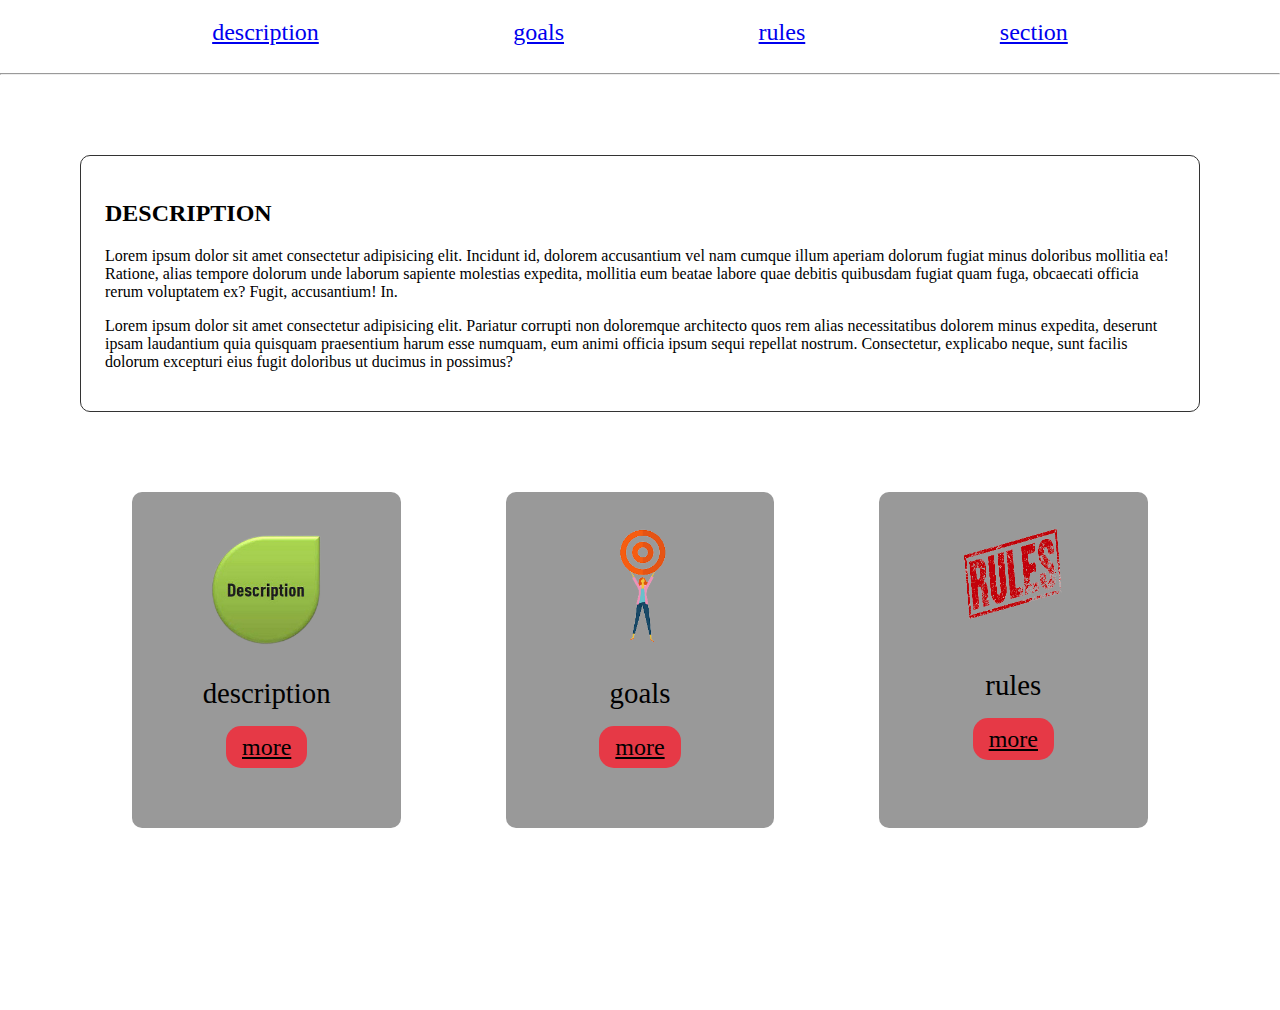
<file: index.html>
<!-- @format -->

<!DOCTYPE html>
<html lang="en">
  <head>
    <meta charset="UTF-8" />
    <meta http-equiv="X-UA-Compatible" content="IE=edge" />
    <meta name="viewport" content="width=device-width, initial-scale=1.0" />
    <link rel="stylesheet" href="./style.css" />
    <title>home page</title>
  </head>
  <body>
    <header>
      <nav>
        <div><a href="#">description</a></div>
        <div><a href="other page/goals.html">goals</a></div>
        <div><a href="other page/rules.html">rules</a></div>
        <div><a href="other page/section.html">section</a></div>
      </nav>
    </header>
    <hr />

    <main>
      <div class="container">
        <div class="desc">
          <h2>DESCRIPTION</h2>
          <p>
            Lorem ipsum dolor sit amet consectetur adipisicing elit. Incidunt
            id, dolorem accusantium vel nam cumque illum aperiam dolorum fugiat
            minus doloribus mollitia ea! Ratione, alias tempore dolorum unde
            laborum sapiente molestias expedita, mollitia eum beatae labore quae
            debitis quibusdam fugiat quam fuga, obcaecati officia rerum
            voluptatem ex? Fugit, accusantium! In.
          </p>
          <p>
            Lorem ipsum dolor sit amet consectetur adipisicing elit. Pariatur
            corrupti non doloremque architecto quos rem alias necessitatibus
            dolorem minus expedita, deserunt ipsam laudantium quia quisquam
            praesentium harum esse numquam, eum animi officia ipsum sequi
            repellat nostrum. Consectetur, explicabo neque, sunt facilis dolorum
            excepturi eius fugit doloribus ut ducimus in possimus?
          </p>
        </div>
        <div class="cards">
          <div class="card">
            <img src="/desc.png" alt="description" class="desc-img" />
            <h2>description</h2>
            <a href="">more</a>
          </div>
          <div class="card">
            <img class="goals-img" src="./goals.png" alt="goals" />
            <h2>goals</h2>
            <a href="other page/goals.html">more</a>
          </div>
          <div class="card">
            <img class="rules-img" src="./rules.png" alt="rules" />
            <h2>rules</h2>
            <a href="./other page/rules.html">more</a>
          </div>
        </div>
      </div>
    </main>
  </body>
</html>
</file>
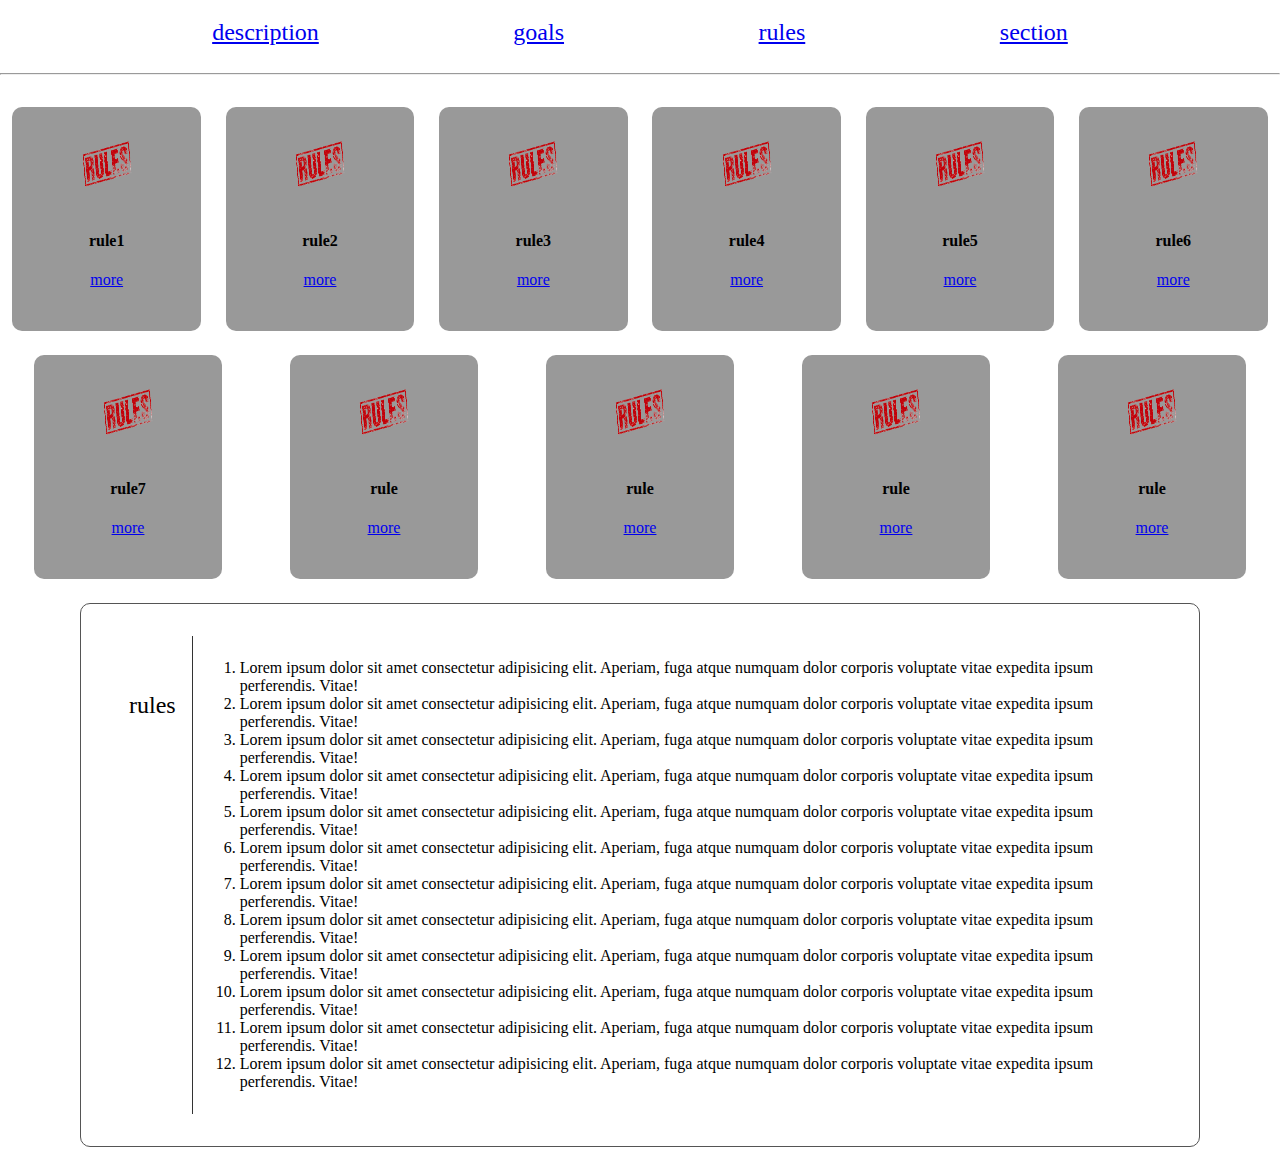
<file: other page/rules.html>
<!-- @format -->

<!DOCTYPE html>
<html lang="en">
  <head>
    <meta charset="UTF-8" />
    <meta http-equiv="X-UA-Compatible" content="IE=edge" />
    <meta name="viewport" content="width=device-width, initial-scale=1.0" />
    <link rel="stylesheet" href="./rules.css" />
    <title>Document</title>
  </head>
  <body>
    <header>
      <nav>
        <div><a href="../index.html">description</a></div>
        <div><a href="goals.html">goals</a></div>
        <div><a href="rules.html">rules</a></div>
        <div><a href="section.html">section</a></div>
      </nav>
    </header>
    <hr />

    <main>
      <div class="cards">
        <div class="card">
          <img src="../rules.png" alt="rule" class="rules-img" />
          <h4>rule1</h4>
          <a href="rule1">more</a>
        </div>
        <div class="card">
          <img src="../rules.png" alt="rule" class="rules-img" />
          <h4>rule2</h4>
          <a href="rule1">more</a>
        </div>
        <div class="card">
          <img src="../rules.png" alt="rule" class="rules-img" />
          <h4>rule3</h4>
          <a href="rule1">more</a>
        </div>
        <div class="card">
          <img src="../rules.png" alt="rule" class="rules-img" />
          <h4>rule4</h4>
          <a href="rule1">more</a>
        </div>
        <div class="card">
          <img src="../rules.png" alt="rule" class="rules-img" />
          <h4>rule5</h4>
          <a href="rule1">more</a>
        </div>
        <div class="card">
          <img src="../rules.png" alt="rule" class="rules-img" />
          <h4>rule6</h4>
          <a href="rule1">more</a>
        </div>
        <div class="card">
          <img src="../rules.png" alt="rule" class="rules-img" />
          <h4>rule7</h4>
          <a href="rule1">more</a>
        </div>
        <div class="card">
          <img src="../rules.png" alt="rule" class="rules-img" />
          <h4>rule</h4>
          <a href="rule1">more</a>
        </div>
        <div class="card">
          <img src="../rules.png" alt="rule" class="rules-img" />
          <h4>rule</h4>
          <a href="rule1">more</a>
        </div>
        <div class="card">
          <img src="../rules.png" alt="rule" class="rules-img" />
          <h4>rule</h4>
          <a href="rule1">more</a>
        </div>
        <div class="card">
          <img src="../rules.png" alt="rule" class="rules-img" />
          <h4>rule</h4>
          <a href="rule1">more</a>
        </div>
      <class class="todo">
        <div class="leftPart">
          <span>rules</span>
        </div>
        <div class="rightPart">
        <ol>
          <li>Lorem ipsum dolor sit amet consectetur adipisicing elit. Aperiam, fuga atque numquam dolor corporis voluptate vitae expedita ipsum perferendis. Vitae!</li>
          <li>Lorem ipsum dolor sit amet consectetur adipisicing elit. Aperiam, fuga atque numquam dolor corporis voluptate vitae expedita ipsum perferendis. Vitae!</li>
          <li>Lorem ipsum dolor sit amet consectetur adipisicing elit. Aperiam, fuga atque numquam dolor corporis voluptate vitae expedita ipsum perferendis. Vitae!</li>
          <li>Lorem ipsum dolor sit amet consectetur adipisicing elit. Aperiam, fuga atque numquam dolor corporis voluptate vitae expedita ipsum perferendis. Vitae!</li>
          <li>Lorem ipsum dolor sit amet consectetur adipisicing elit. Aperiam, fuga atque numquam dolor corporis voluptate vitae expedita ipsum perferendis. Vitae!</li>
          <li>Lorem ipsum dolor sit amet consectetur adipisicing elit. Aperiam, fuga atque numquam dolor corporis voluptate vitae expedita ipsum perferendis. Vitae!</li>
          <li>Lorem ipsum dolor sit amet consectetur adipisicing elit. Aperiam, fuga atque numquam dolor corporis voluptate vitae expedita ipsum perferendis. Vitae!</li>
          <li>Lorem ipsum dolor sit amet consectetur adipisicing elit. Aperiam, fuga atque numquam dolor corporis voluptate vitae expedita ipsum perferendis. Vitae!</li>
          <li>Lorem ipsum dolor sit amet consectetur adipisicing elit. Aperiam, fuga atque numquam dolor corporis voluptate vitae expedita ipsum perferendis. Vitae!</li>
          <li>Lorem ipsum dolor sit amet consectetur adipisicing elit. Aperiam, fuga atque numquam dolor corporis voluptate vitae expedita ipsum perferendis. Vitae!</li>
          <li>Lorem ipsum dolor sit amet consectetur adipisicing elit. Aperiam, fuga atque numquam dolor corporis voluptate vitae expedita ipsum perferendis. Vitae!</li>
          <li>Lorem ipsum dolor sit amet consectetur adipisicing elit. Aperiam, fuga atque numquam dolor corporis voluptate vitae expedita ipsum perferendis. Vitae!</li>
        </ol>
        </div>
      </class>
    </main>
  </body>
</html>
</file>
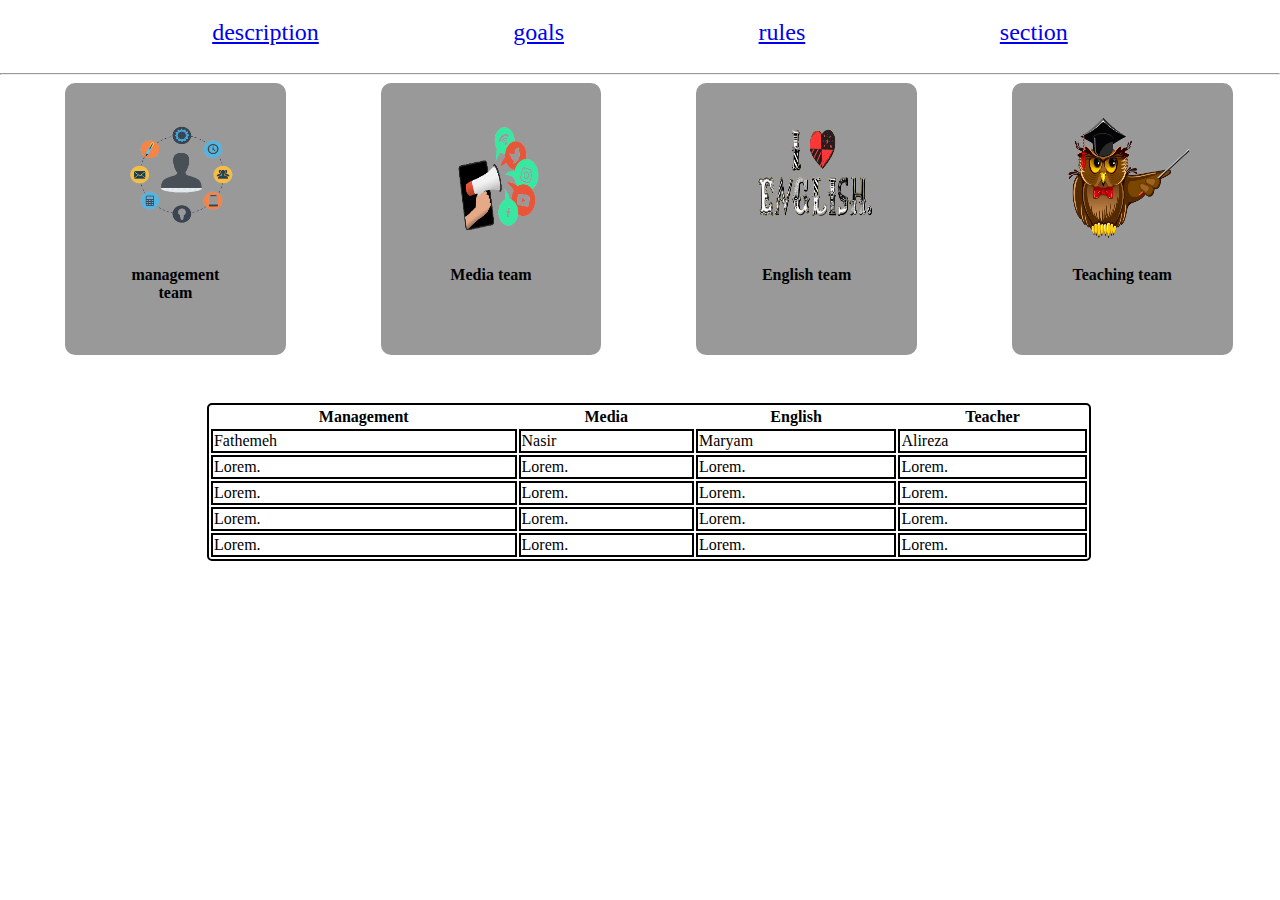
<file: other page/section.html>
<!-- @format -->

<!DOCTYPE html>
<html lang="en">
  <head>
    <meta charset="UTF-8" />
    <meta http-equiv="X-UA-Compatible" content="IE=edge" />
    <meta name="viewport" content="width=device-width, initial-scale=1.0" />
    <link rel="stylesheet" href="./section.css" />
    <title>Document</title>
  </head>
  <body>
    <header>
      <nav>
        <div><a href="../index.html">description</a></div>
        <div><a href="goals.html">goals</a></div>
        <div><a href="./rules.html">rules</a></div>
        <div><a href="./section.html">section</a></div>
      </nav>
    </header>
    <hr />

    <main>
      <div class="center-title">
        <div class="cards">
          <div class="card">
            <img src="../management.png" alt="management" class="goals-img" />
            <h4>management team</h4>
          </div>
          <div class="card">
            <img src="../influencer.png" alt="media" class="goals-img" />
            <h4>Media team</h4>
          </div>
          <div class="card">
            <img src="../engish.png" alt="english" class="goals-img" />
            <h4>English team</h4>
          </div>
          <div class="card">
            <img src="../teacher.png" alt="teacher" class="goals-img" />
            <h4>Teaching team</h4>
          </div>
        </div>
      <table>
          <thead>
              <tr>
                  <th>Management</th>
                  <th>Media</th>
                  <th>English</th>
                  <th>Teacher</th>
              </tr>
          </thead>
          <tbody>
              <tr>
                  <td>Fathemeh</td>
                  <td>Nasir</td>
                  <td>Maryam</td>
                  <td>Alireza</td>
              </tr>
              <tr>
                  <td>Lorem.</td>
                  <td>Lorem.</td>
                  <td>Lorem.</td>
                  <td>Lorem.</td>
              </tr>
              <tr>
                  <td>Lorem.</td>
                  <td>Lorem.</td>
                  <td>Lorem.</td>
                  <td>Lorem.</td>
              </tr>
              <tr>
                  <td>Lorem.</td>
                  <td>Lorem.</td>
                  <td>Lorem.</td>
                  <td>Lorem.</td>
              </tr>
              <tr>
                  <td>Lorem.</td>
                  <td>Lorem.</td>
                  <td>Lorem.</td>
                  <td>Lorem.</td>
              </tr>
          </tbody>
      </table>
    </main>
  </body>
</html>
</file>
<file: style.css>
/** @format */

body {
  margin: 0;
  padding: 0;
}

nav {
  max-height: 1.8rem;
  padding: 1.2rem 1.1rem;
  display: flex;
  justify-content: space-evenly;
}

nav a {
  font-size: 1.5rem;
}

.container {
  height: 95vh;
  margin: 0 5rem;
}

.desc {
  margin: 5rem 0;
  border: 1px solid #333;
  border-radius: 10px;
  padding: 1.5rem;
}

.cards {
  width: 100%;
  min-height: 20rem;
  display: flex;
  justify-content: space-around;
}

.card {
  width: 10rem;
  height: 17rem;
  background-color: #999;
  padding: 2rem 3.4rem;
  align-items: center;
  text-align: center;
  border-radius: 10px;
}

.rules-img {
  width: 100px;
  height: 100px;
  margin-bottom: 17px;
}

.desc-img {
  width: 125px;
  height: 125px;
}

.goals-img {
  width: 125px;
  height: 125px;
}

.card h2 {
  font-size: 1.8rem;
  font-weight: 300;
  margin-bottom: 1.5rem;
}

.card a {
  color: black;
  font-size: 1.5rem;
  border: 1ps solid #000;
  background-color: #e63946;
  padding: 0.5rem 1rem;
  border-radius: 15px;
}
</file>
<file: other page/rules.css>
/** @format */

body {
  margin: 0;
  padding: 0;
}

nav {
  max-height: 1.8rem;
  padding: 1.2rem 1.1rem;
  display: flex;
  justify-content: space-evenly;
}

nav a {
  font-size: 1.5rem;
}

nav .description {
  color: #999;
}
nav .goals {
  color: #999;
}
nav .rules {
  border-bottom: 1px solid #555;
}

.cards {
  width: 100%;
  min-height: 10rem;
  display: flex;
  justify-content: space-around;
  flex-wrap: wrap;
}

.card {
  width: 5rem;
  height: 10rem;
  background-color: #999;
  padding: 2rem 3.4rem;
  align-items: center;
  text-align: center;
  border-radius: 10px;
  margin-top: 1.5rem;
}

.rules-img {
  width: 50px;
  height: 50px;
  margin-bottom: 17px;
}

.todo {
  display: inline-flex;
  margin: 1.5rem 5rem;
  border: 1px solid #555;
  border-radius: 10px;
  padding: 2rem;
}

.rightPart {
  padding: 7px 7px;
}

.leftPart {
  border-right: 1px solid #333;
  padding: 1rem;
  padding-top: 3.5rem;
}

.leftPart span {
  font-size: 1.5rem;
  margin-top: 5rem;
}
</file>
<file: other page/section.css>
/** @format */

body {
  margin: 0;
  padding: 0;
}

nav {
  max-height: 1.8rem;
  padding: 1.2rem 1.1rem;
  display: flex;
  justify-content: space-evenly;
}

nav a {
  font-size: 1.5rem;
}

.cards {
  width: 100%;
  min-height: 20rem;
  display: flex;
  justify-content: space-around;
  flex-wrap: wrap;
}

.card {
  width: 7rem;
  height: 13rem;
  background-color: #999;
  padding: 2rem 3.4rem;
  align-items: center;
  text-align: center;
  border-radius: 10px;
}

.goals-img {
  width: 125px;
  height: 125px;
}

.all {
  margin-top: 2rem;
  border: 1px solid #222;
  align-items: center;
  margin: 0 5rem;
  padding: 1.5rem;
  border-radius: 10px;
}

.center-title {
  margin-left: 1.1rem;
}

h1 {
  font-weight: 300;
  font-family: "Courier New", Courier, monospace;
}

li {
  font-size: 1.2rem;
  line-height: 1.7rem;
}
table {
  table-layout: auto;
  width: 70%;
  margin: auto;
  border: 2px solid black;
  border-radius: 5px;
}
td {
  border: 2px solid black;
  overflow: hidden;
  white-space: nowrap;
  text-overflow: ellipsis;
}
</file>
